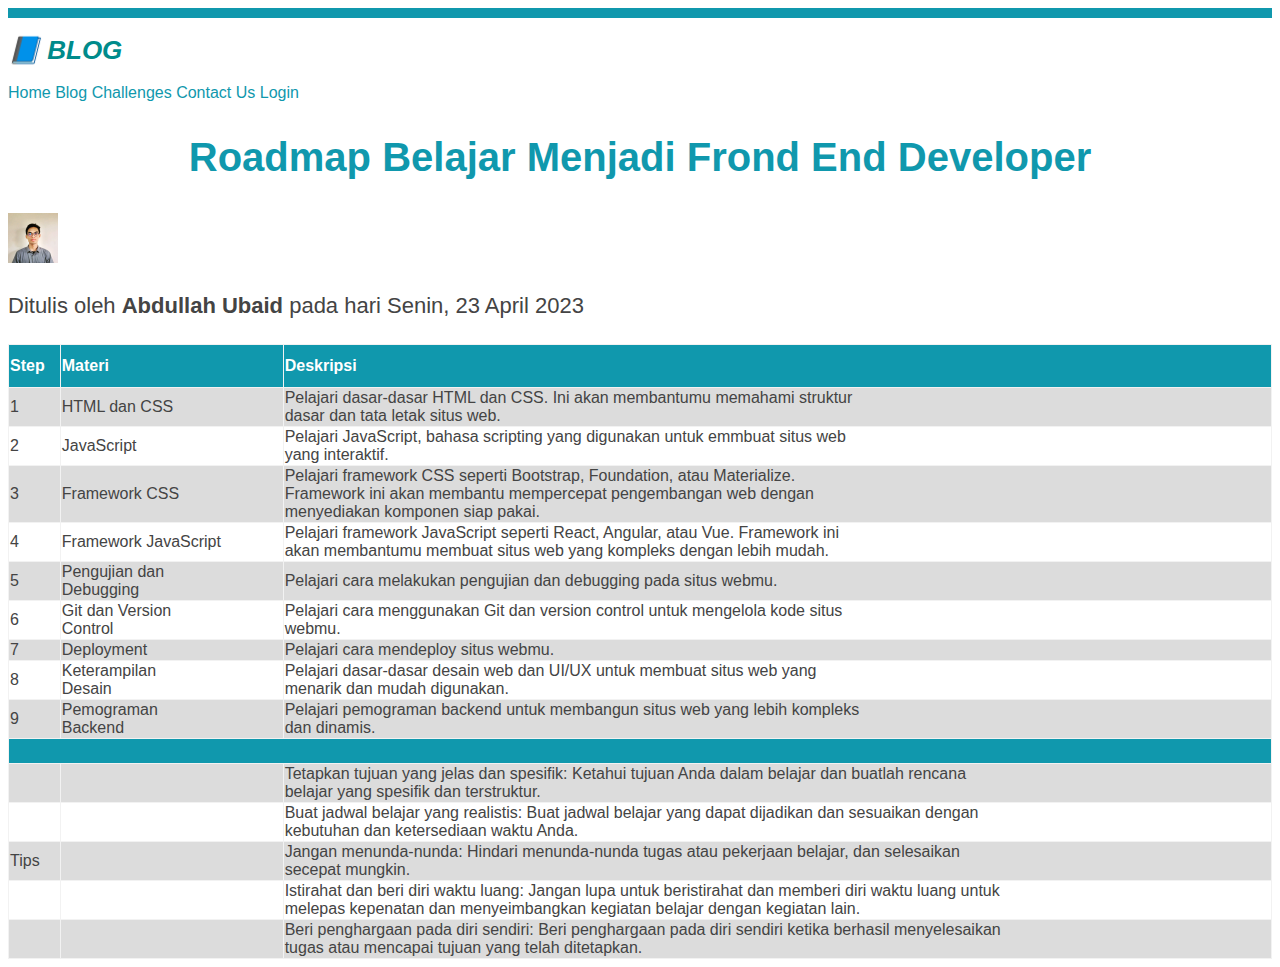
<file: index.html>
<!DOCTYPE html>
<html lang="id">
  <head>
    <meta charset="UTF-8" />
    <title>Praktikum PABWE</title>
    <link rel="stylesheet" href="custom.css" />
  </head>
  <body>
    <!-- Membuat artikel sederhana dengan HTML -->
    <header>
      <h1 style="color: #008b8b">&#128216; Blog</h1>
      <nav>
        <a href="index.html">Home</a>
        <a href="blog.html">Blog</a>
        <a href="challenges.html">Challenges</a>
        <a href="contact.html">Contact Us</a>
        <a href="login.html">Login</a>
        <h2>Roadmap Belajar Menjadi Frond End Developer</h2>
      </nav>
    </header>
    <article>
      <img
        src="assets/img/abdullah.jpeg"
        alt="Photo profile"
        width="50"
        height="50"
      />
      <p>
        Ditulis oleh
        <strong>Abdullah Ubaid</strong>
        pada hari Senin, 23 April 2023
      </p>
      <table id="table">
        <tr>
          <th>Step</th>
          <th>Materi</th>
          <th>Deskripsi</th>
        </tr>
        <td>1</td>
        <td>HTML dan CSS</td>
        <td>
          Pelajari dasar-dasar HTML dan CSS. Ini akan membantumu memahami
          struktur <br />dasar dan tata letak situs web.
        </td>
        <tr>
          <td>2</td>
          <td>JavaScript</td>
          <td>
            Pelajari JavaScript, bahasa scripting yang digunakan untuk emmbuat
            situs web <br />
            yang interaktif.
          </td>
        </tr>
        <tr>
          <td>3</td>
          <td>Framework CSS</td>
          <td>
            Pelajari framework CSS seperti Bootstrap, Foundation, atau
            Materialize. <br />
            Framework ini akan membantu mempercepat pengembangan web dengan
            <br />
            menyediakan komponen siap pakai.
          </td>
        </tr>
        <tr>
          <td>4</td>
          <td>Framework JavaScript</td>
          <td>
            Pelajari framework JavaScript seperti React, Angular, atau Vue.
            Framework ini <br />
            akan membantumu membuat situs web yang kompleks dengan lebih mudah.
          </td>
        </tr>
        <tr>
          <td>5</td>
          <td>
            Pengujian dan <br />
            Debugging
          </td>
          <td>
            Pelajari cara melakukan pengujian dan debugging pada situs webmu.
          </td>
        </tr>
        <tr>
          <td>6</td>
          <td>
            Git dan Version <br />
            Control
          </td>
          <td>
            Pelajari cara menggunakan Git dan version control untuk mengelola
            kode situs <br />
            webmu.
          </td>
        </tr>
        <tr>
          <td>7</td>
          <td>Deployment</td>
          <td>Pelajari cara mendeploy situs webmu.</td>
        </tr>
        <tr>
          <td>8</td>
          <td>
            Keterampilan <br />
            Desain
          </td>
          <td>
            Pelajari dasar-dasar desain web dan UI/UX untuk membuat situs web
            yang <br />
            menarik dan mudah digunakan.
          </td>
        </tr>
        <tr>
          <td>9</td>
          <td>
            Pemograman <br />
            Backend
          </td>
          <td>
            Pelajari pemograman backend untuk membangun situs web yang lebih
            kompleks <br />
            dan dinamis.
          </td>
        </tr>
        <tr>
          <th colspan="3"></th>
        </tr>
        <tr>
          <td colspan="isi_berapa_kolom"></td>
          <td rowspan="isi_beberapa_kolom"></td>
          <td>
            Tetapkan tujuan yang jelas dan spesifik: Ketahui tujuan Anda dalam
            belajar dan buatlah rencana <br />
            belajar yang spesifik dan terstruktur.
          </td>
        </tr>
        <tr>
          <td colspan="isi_berapa_kolom"></td>
          <td rowspan="isi_beberapa_kolom"></td>
          <td>
            Buat jadwal belajar yang realistis: Buat jadwal belajar yang dapat
            dijadikan dan sesuaikan dengan <br />
            kebutuhan dan ketersediaan waktu Anda.
          </td>
        </tr>
        <tr>
          <td colspan="isi_berapa_kolom">Tips</td>
          <td rowspan="isi_beberapa_kolom"></td>
          <td>
            Jangan menunda-nunda: Hindari menunda-nunda tugas atau pekerjaan
            belajar, dan selesaikan <br />
            secepat mungkin.
          </td>
        </tr>
        <td colspan="isi_berapa_kolom"></td>
        <td rowspan="isi_beberapa_kolom"></td>
        <td>
          Istirahat dan beri diri waktu luang: Jangan lupa untuk beristirahat
          dan memberi diri waktu luang untuk <br />
          melepas kepenatan dan menyeimbangkan kegiatan belajar dengan kegiatan
          lain.
        </td>
        <tr>
          <td colspan="isi_berapa_kolom"></td>
          <td rowspan="isi_beberapa_kolom"></td>
          <td>
            Beri penghargaan pada diri sendiri: Beri penghargaan pada diri
            sendiri ketika berhasil menyelesaikan <br />tugas atau mencapai
            tujuan yang telah ditetapkan.
          </td>
        </tr>
      </table>
    </article>
  </body>
</html>
</file>
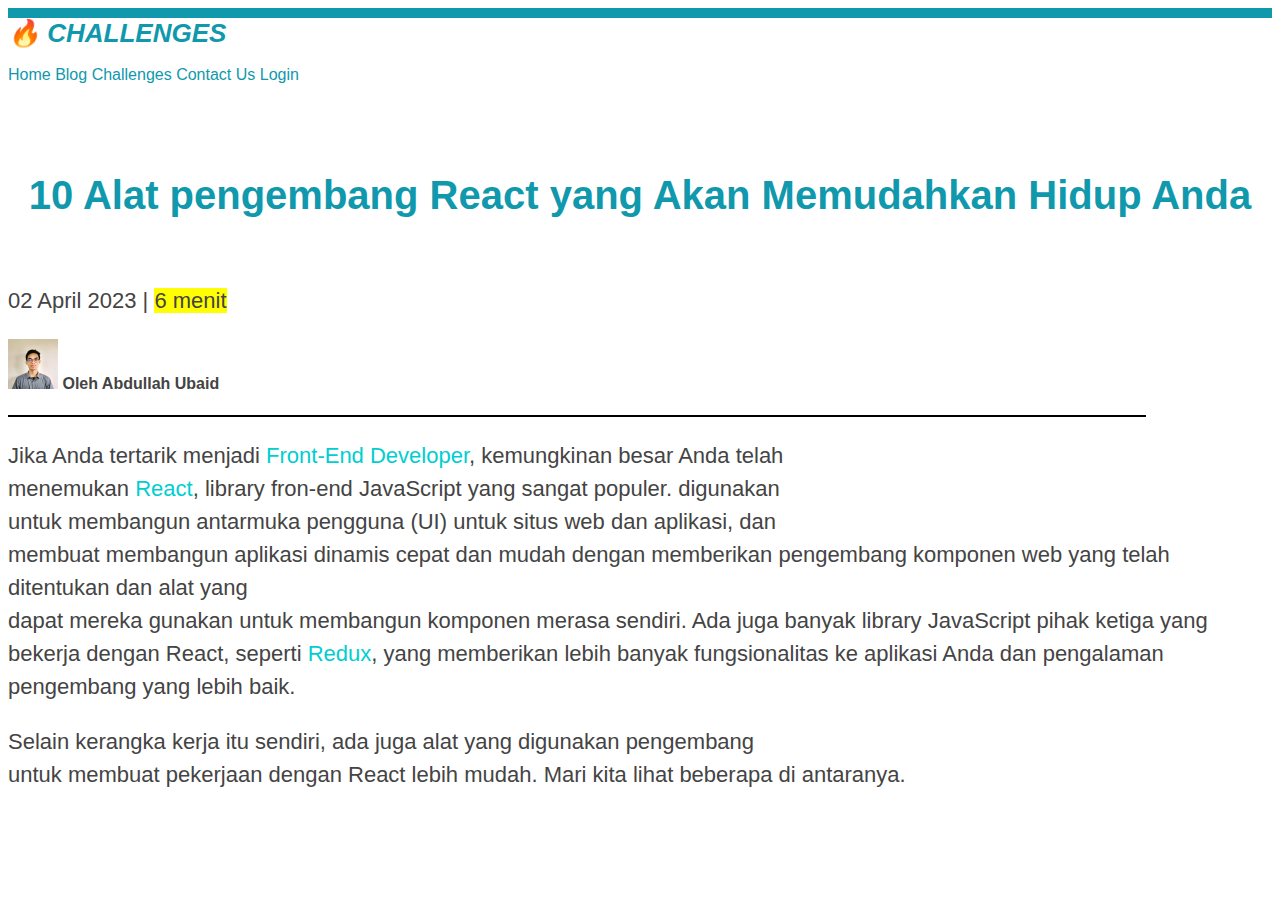
<file: challenges.html>
<html>
  <head>
    <h1>🔥 Challenges</h1>
    <title>Blog</title>
    <link rel="stylesheet" href="custom.css" />
    <link
      rel="stylesheet"
      href="https://cdnjs.cloudflare.com/ajax/libs/font-awesome/5.15.3/css/all.min.css"
    />

    <a href="index.html">Home</a>
    <a href="Blog.html">Blog</a>
    <a href="challenges.html">Challenges</a>
    <a href="contact.html">Contact Us</a>
    <a href="login.html">Login</a>
  </head>
  <body>
    <p>
      <br />
      <h2>10 Alat pengembang React yang Akan Memudahkan Hidup Anda</h2>
    </p>
    <p><br />02 April 2023 | <span class="highlight">6 menit</span></p>
    <img
      src="assets/img/abdullah.jpeg"
      alt="Photo profile"
      width="50"
      height="50"
    />
    <strong>Oleh Abdullah Ubaid</strong>
    <p><hr garis</p>
    <p>
      Jika Anda tertarik menjadi
      <span class="blue-text">Front-End Developer</span>, kemungkinan besar Anda
      telah <br />
      menemukan <span class="blue-text">React</span>, library fron-end
      JavaScript yang sangat populer. digunakan <br />
      untuk membangun antarmuka pengguna (UI) untuk situs web dan aplikasi, dan
      <br />
      membuat membangun aplikasi dinamis cepat dan mudah dengan memberikan
      pengembang komponen web yang telah ditentukan dan alat yang <br />
      dapat mereka gunakan untuk membangun komponen merasa sendiri. Ada juga
      banyak library JavaScript pihak ketiga yang bekerja dengan React, seperti
      <span class="blue-text">Redux</span>, yang memberikan lebih banyak
      fungsionalitas ke aplikasi Anda dan pengalaman <br />
      pengembang yang lebih baik.
    </p>
    <p>
      Selain kerangka kerja itu sendiri, ada juga alat yang digunakan pengembang
      <br />
      untuk membuat pekerjaan dengan React lebih mudah. Mari kita lihat beberapa
      di antaranya.
    </p>
  </body>
</html>
</file>
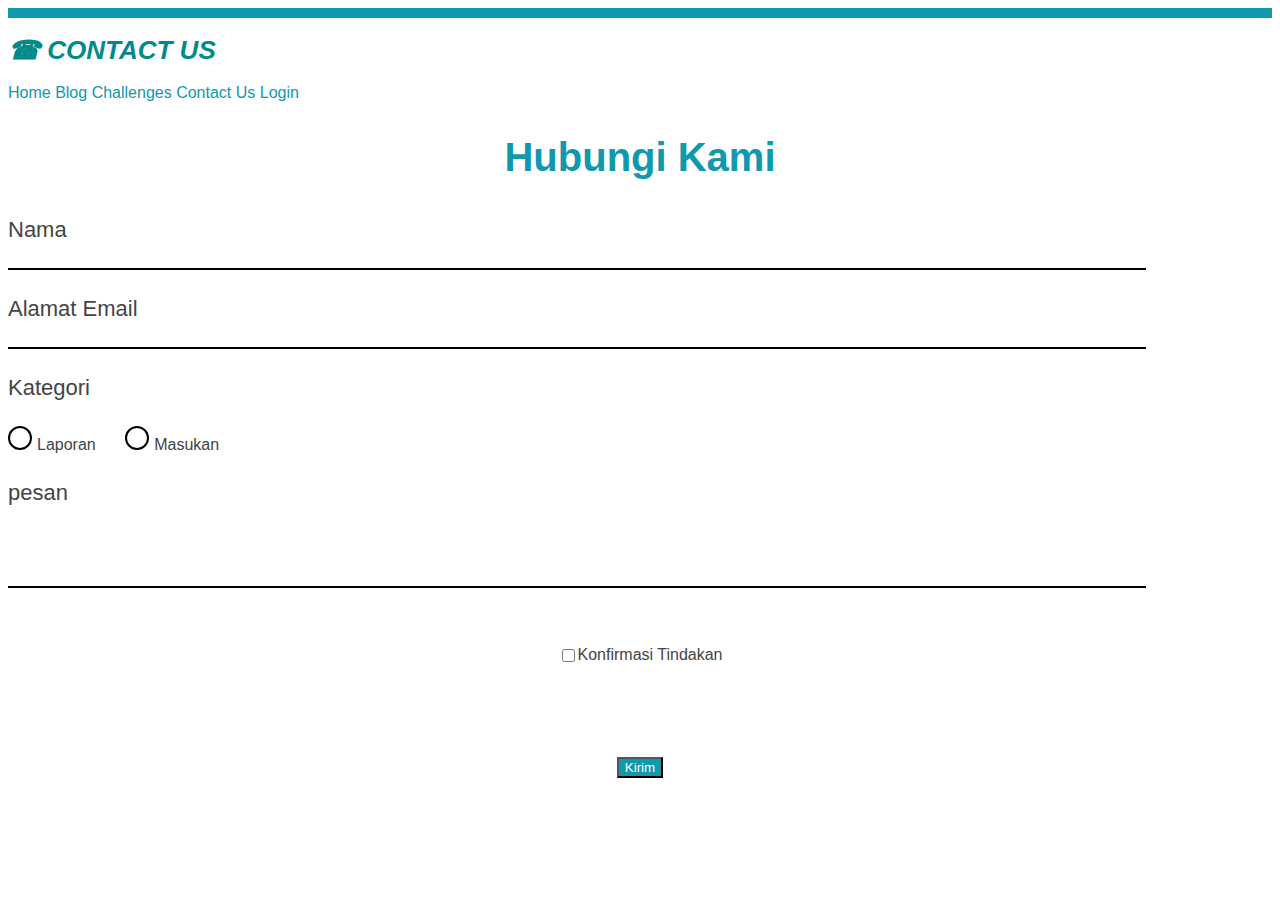
<file: contact.html>
<!DOCTYPE html>
<html lang="id">
  <head>
    <meta charset="UTF-8" />
    <title>Contact</title>
    <link rel="stylesheet" href="custom.css" />
  </head>
  <body>
    <!-- Membuat artikel sederhana dengan HTML -->
    <header>
      <h1 style="color: #008b8b">&phone; Contact US</h1>
      <nav>
        <a href="index.html">Home</a>
        <a href="blog.html">Blog</a>
        <a href="#">Challenges</a>
        <a href="contact.html">Contact Us</a>
        <a href="login.html">Login</a>
        <h2>Hubungi Kami</h2>
      </nav>
    </header>
    <p><label for="fname">Nama</label></p>
    <p><hr></p>
    <p><label for="email">Alamat Email</label>
      <p><hr></p></p>
    <p><label for="email">Kategori</label></p>
    <div class="checkbox">
    <input type="checkbox" class="checkbox1" />
      <label>Laporan</label>
      <input type="checkbox" class="checkbox2" />
      <label>Masukan</label>
    </div>
    <p><label for="fname">pesan</label></p>
    <p><br><hr></p></p>
    <div class="center-button">
     <input type="checkbox" class="checkbox1"/> 
     <label for="fname">Konfirmasi Tindakan</label>
    </div>
    <div class="button">
      <button class="custom-button">Kirim</button>
    </div>
</file>
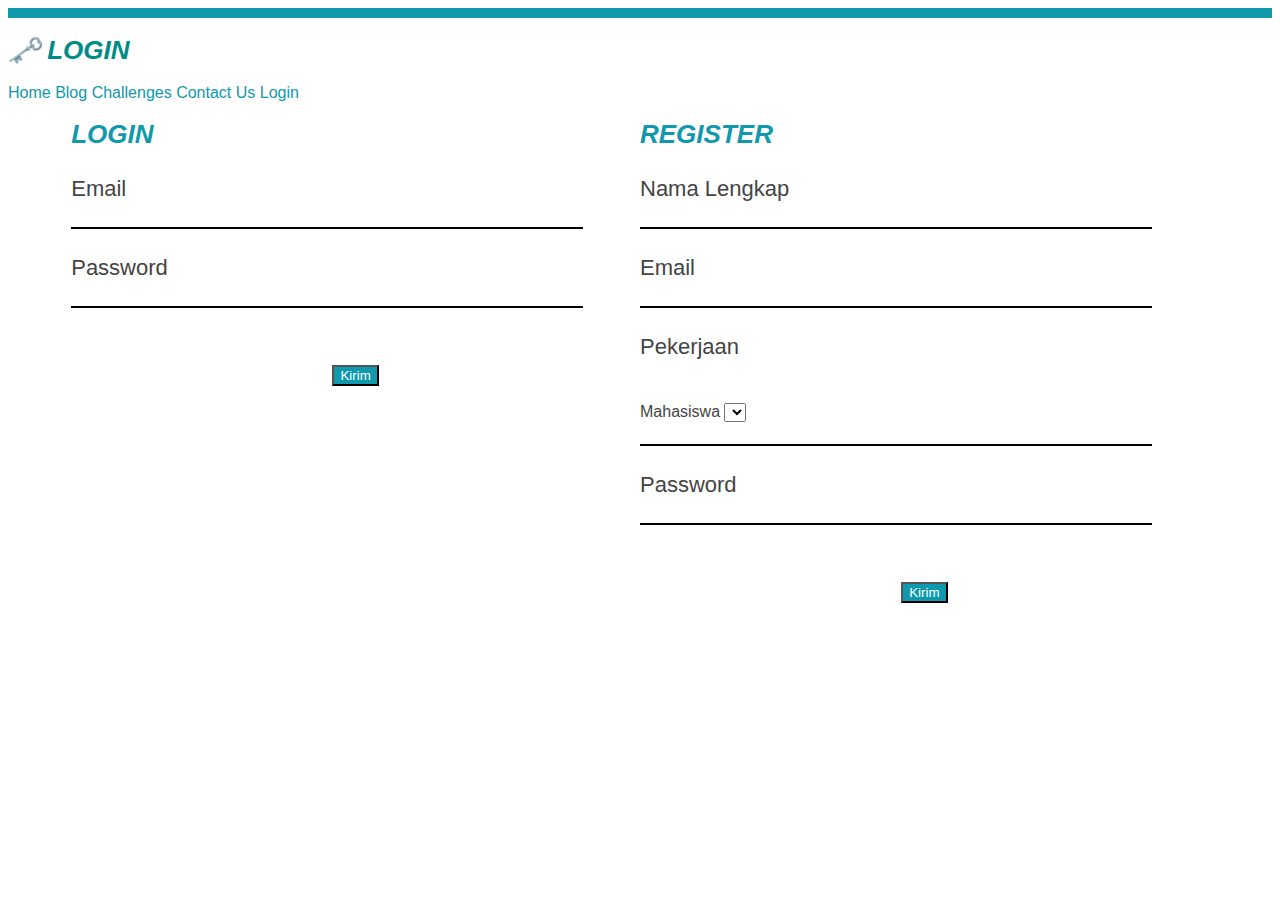
<file: login.html>
<!DOCTYPE html>
<html lang="id">
<head>
  <meta charset="UTF-8" />
  <title>Praktikum PABWE</title>
  <link rel="stylesheet" href="custom.css" />
</head>
<body>
  <header>
    <h1 style="color: #008b8b">🗝️ Login</h1>
    <nav>
      <a href="index.html">Home</a>
      <a href="blog.html">Blog</a>
      <a href="#">Challenges</a>
      <a href="contact.html">Contact Us</a>
      <a href="login.html">Login</a>
    </nav>
  </header>

  <div class="container">
    <div class="form">
      <h1>Login</h1>
      <form>
        <p><label for="email">Email</label></p>
        <p><hr></p>
        <p><label for="password">Password</label></p>
        <p><hr></p>
        <div class="button-login">
          <button class="custom-button">Kirim</button>
        </div>
      </form>
    </div>

    <div class="form">
      <h1>Register</h1>
      <form>
        <p><label for="nama">Nama Lengkap</label></p>
        <p><hr></p>
        <p><label for="email">Email</label></p>
        <p><hr></p>
        <p><label for="pekerjaan">Pekerjaan</label></p>
        <br>Mahasiswa <select name="pekerjaan" id="mahasiswa">
        </select>
        <p><hr></p>
        <p><label for="password">Password</label></p>
        <p><hr></p>
        <div class="button-login">
          <button class="custom-button">Kirim</button>
        </div>
      </form>
    </div>
  </div>
</body>
</html>
</file>
<file: custom.css>
/* * {
  border-top: 10px solid #1098ad;
} */

body {
  font-family: sans-serif;
  color: #444444;
  border-top: 10px solid #1098ad;
}

h1,
h2,
h3 {
  color: #1098ad;
}

h1 {
  font-size: 26px;
  text-transform: uppercase;
  font-style: italic;
}

h2 {
  font-size: 40px;
  font-family: sans-serif;
  text-align: center;
}

h3 {
  font-size: 30px;
}

h4 {
  font-size: 20px;
  text-transform: inherit;
  text-align: left;
}

p {
  font-size: 22px;
  line-height: 1.5;
}

li {
  font-size: 20px;
}

/* footer p {
  font-size: 16px;
 } */

/* article header p {
  font-style: italic;
 } */

#author {
  font-style: italic;
  font-size: 18px;
}

#copyright {
  font-size: 16px;
}

.related-author {
  font-size: 18px;
  font-weight: bold;
}

.related {
  list-style: none;
}

.main-header {
  background-color: #f7f7f7;
}

aside {
  background-color: #f7f7f7;
  border-top: 5px solid #1098ad;
  border-bottom: 5px solid #1098ad;
}

li:first-child {
  font-weight: bold;
}

li:last-child {
  font-style: italic;
}

/* li:nth-child(odd) {
  color: tomato;
}

article p:last-child {
  color: tomato;
} */

/* Styling links */
a:link {
  color: #1098ad;
  text-decoration: none;
}

a:visited {
  color: #1098ad;
}

a:hover {
  color: orangered;
  font-weight: bold;
  text-decoration: underline dotted orangered;
}

a:active {
  background-color: gainsboro;
  font-style: italic;
}

/* Conflicts between selectors */
#copyright {
  color: red;
}

.copyright {
  color: blue;
}

.text {
  color: yellow;
}

footer p {
  color: green;
}
.highlight {
  background-color: yellow;
}
.blue-text {
  color: 		#00CED1;
}
#table {
  font-family: Arial, Helvetica, sans-serif;
  border-collapse: collapse;
  width: 100%;
}
#table td,
#table th {
  border: 1px solid #f2f2f2;
}
#table tr:nth-child(even) {
  background-color: #dcdcdc;
}
#table tr:hover {
  background-color: #a9a9a9;
}
#table th {
  padding-top: 12px;
  padding-bottom: 12px;
  text-align: left;
  background-color: #1098ad;
  color: white;
}
hr {
  border: none;
  border-top: 2px solid #000;
  width: 90%;
  margin: 5px 0;
}
.checkbox input[type="checkbox"] {
  display: none;
}
.checkbox label {
  position: relative;
  margin-right: 25px;
}
.checkbox label::before {
  content: "";
  width: 20px;
  height: 20px;
  display: inline-block;
  border: 2px solid #000;
  border-radius: 50%;
  margin-right: 5px;
}
.center-button {
  display: flex;
  justify-content: center;
  align-items: center;
  height: 10vh;
}
.custom-button {
  background-color: #1098ad;
  color: #fff;
  padding: none;
  cursor: pointer;
}
.custom-button:hover {
  background-color: #1098ad;
}
.button {
  display: flex;
  justify-content: center;
  align-items: center;
  height: 15vh;
}
.button-login {
  display: flex;
  justify-content: center;
  align-items: center;
  height: 10vh;
}
.select {
  display: flex;
  justify-content: right;
  height: 10vh;
}
.container {
  display: flex;
  justify-content: center; 
}

.form {
  width: 45%; 
}
.hr3 {
  border: none;
  border-top: 2px solid #000;
  width: 110%;
  margin: 5px 0;
}
</file>
